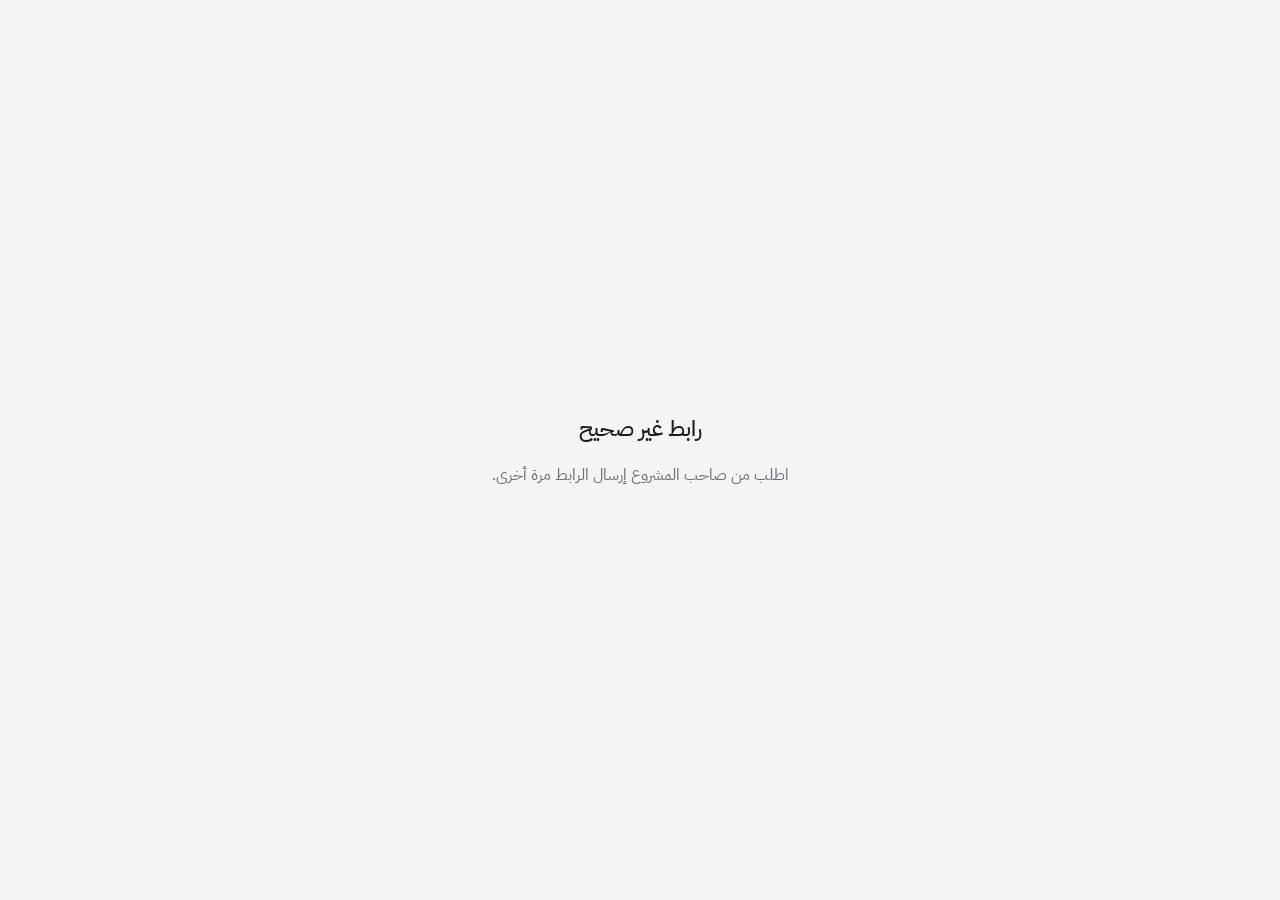
<file: share.html>
<!doctype html>
<html lang="ar" dir="rtl">
<head>
  <meta charset="utf-8">
  <meta name="viewport" content="width=device-width, initial-scale=1, viewport-fit=cover">
  <title>مشاركة مشروع — WeeklyPlanner</title>
  <meta name="robots" content="noindex,nofollow">
  <meta name="referrer" content="no-referrer">
  <meta name="google" content="notranslate">
  <link rel="icon" type="image/svg+xml" href="icons/logo.svg">
  <link rel="preconnect" href="https://fonts.googleapis.com">
  <link rel="preconnect" href="https://fonts.gstatic.com" crossorigin>
  <link rel="stylesheet" href="https://fonts.googleapis.com/css2?family=IBM+Plex+Sans+Arabic:wght@400;500;600&family=Inter:wght@400;500&display=swap">
  <link rel="stylesheet" href="share.css">
</head>
<body class="sv">
  <main id="sv-app"><div class="sv-center"><p>جارٍ التحميل…</p></div></main>
  <noscript>يلزم تفعيل JavaScript لعرض المشروع.</noscript>
  <script type="module" src="js/share-view.js"></script>
</body>
</html>
</file>
<file: share.css>
/* مشاركة المشاريع: ستايل شاشة المدير (.sh-*) وصفحة الضيف (.sv-*). ملف مستقل: لا يلمس styles.css. */

/* ===== شاشة المدير داخل البرنامج ===== */
.sh-page { display: grid; gap: 1rem; padding: 0 var(--gutter, 1rem) 6rem; }
.sh-note { padding: .2rem 0 .6rem; border-bottom: 1px solid var(--line, rgb(0 0 0 / .1)); }
.sh-note p { margin: .35rem 0 0; color: var(--text-2, #666); font-size: .92rem; line-height: 1.7; }
.sh-list { display: grid; }
.sh-row { display: flex; align-items: center; justify-content: space-between; gap: 1rem; padding: .85rem 0; border-bottom: 1px solid var(--line, rgb(0 0 0 / .1)); }
.sh-row-main { display: grid; gap: .2rem; min-width: 0; }
.sh-row-main strong { font-weight: 500; overflow-wrap: anywhere; }
.sh-row-main small { color: var(--text-2, #666); }
.sh-chips { display: flex; flex-wrap: wrap; gap: .3rem; margin-top: .2rem; }
.sh-chip { font-size: .78rem; padding: .15rem .55rem; border-radius: 999px; background: var(--surface-2, rgb(0 0 0 / .05)); color: var(--text-2, #555); }
.sh-h { margin: 1rem 0 0; font-size: 1rem; font-weight: 500; }
.sh-line { min-height: 1.1rem; font-size: .8rem; }
.sh-dim { color: var(--text-2, #777); }
.sh-bad { color: #c4473f; line-height: 1.6; }
.sh-warn { margin: .5rem 0 0; font-size: .8rem; color: #b06a1b; line-height: 1.6; }

.sh-sheet { max-height: 92vh; overflow-y: auto; }
.sh-linkbox { display: flex; gap: .5rem; align-items: center; margin: .6rem 0; }
.sh-linkbox .input { flex: 1; min-width: 0; font-size: .8rem; }
.sh-guest { padding: .8rem 0; border-top: 1px solid var(--line, rgb(0 0 0 / .1)); }
.sh-guest-head { display: flex; align-items: center; justify-content: space-between; gap: .6rem; margin-bottom: .5rem; }
.sh-guest-head strong { font-weight: 500; overflow-wrap: anywhere; }
.sh-access { display: grid; gap: .5rem; grid-template-columns: repeat(auto-fit, minmax(210px, 1fr)); }
.sh-acc { display: grid; gap: .25rem; font-size: .85rem; }
.sh-acc span { color: var(--text-2, #666); }
.sh-add { display: grid; gap: .4rem; padding-top: .8rem; border-top: 1px solid var(--line, rgb(0 0 0 / .1)); margin-top: .4rem; }
.sh-foot { display: flex; flex-wrap: wrap; gap: 1rem; margin-top: 1rem; padding-top: .8rem; border-top: 1px solid var(--line, rgb(0 0 0 / .1)); }

/* ===== صفحة الضيف (share.html) ===== */
.sv { --done: #1f9c70; --bg: #f4f4f6; --surface: #fff; --line: rgb(0 0 0 / .09); --text: #1c1c1e; --text-2: #6b6b73; --accent: #2f7d5b; --accent-soft: rgb(47 125 91 / .12); --warn: #b06a1b; --bad: #c4473f;
  margin: 0; background: var(--bg); color: var(--text); font: 400 16px/1.65 'IBM Plex Sans Arabic', 'Inter', system-ui, sans-serif; -webkit-text-size-adjust: 100%; }
@media (prefers-color-scheme: dark) {
  .sv { --done: #5fd3a0; --bg: #151517; --surface: #1e1e21; --line: rgb(255 255 255 / .1); --text: #ededf0; --text-2: #a0a0a8; --accent: #5fc496; --accent-soft: rgb(95 196 150 / .16); --warn: #e0a35a; --bad: #ef7d74; }
}
.sv * { box-sizing: border-box; }
.sv-wrap { max-width: 820px; margin: 0 auto; padding: 1.4rem 1rem 4rem; }
.sv-center { min-height: 100vh; display: grid; place-content: center; text-align: center; gap: .9rem; padding: 1.5rem; }
.sv-center h1 { font-size: 1.35rem; font-weight: 500; margin: 0; }
.sv-center p { margin: 0 auto; max-width: 30rem; color: var(--text-2); }
.sv-btn { font: inherit; font-size: .95rem; padding: .7rem 1.3rem; border-radius: 14px; border: 1px solid var(--line); background: var(--surface); color: var(--text); cursor: pointer; }
.sv-btn.primary { background: var(--accent); border-color: transparent; color: #fff; }
.sv-link { background: none; border: 0; color: var(--text-2); font: inherit; font-size: .85rem; cursor: pointer; text-decoration: underline; padding: .3rem; }
.sv-head { display: flex; align-items: flex-start; justify-content: space-between; gap: 1rem; padding-bottom: 1rem; }
.sv-head h1 { margin: 0; font-size: 1.5rem; font-weight: 500; overflow-wrap: anywhere; }
.sv-sub { color: var(--text-2); font-size: .85rem; margin-top: .2rem; }
.sv-badge { font-size: .75rem; padding: .2rem .65rem; border-radius: 999px; background: var(--accent-soft); color: var(--accent); white-space: nowrap; }
.sv-tabs { display: flex; gap: .3rem; overflow-x: auto; padding: .2rem 0 .8rem; border-bottom: 1px solid var(--line); scrollbar-width: none; }
.sv-tabs::-webkit-scrollbar { display: none; }
.sv-tab { font: inherit; font-size: .9rem; padding: .45rem .95rem; border-radius: 999px; border: 0; background: none; color: var(--text-2); cursor: pointer; white-space: nowrap; }
.sv-tab[aria-selected="true"] { background: var(--surface); color: var(--text); box-shadow: 0 0 0 1px var(--line); }
.sv-panel { padding-top: 1.1rem; display: grid; gap: 1.2rem; }
.sv-h { margin: 0 0 .2rem; font-size: 1rem; font-weight: 500; }
.sv-empty { color: var(--text-2); padding: 1rem 0; }
.sv-kv { display: grid; grid-template-columns: repeat(auto-fit, minmax(150px, 1fr)); gap: 1rem; }
.sv-kv div { display: grid; gap: .1rem; }
.sv-kv small { color: var(--text-2); }
.sv-kv strong { font-weight: 500; font-size: 1.1rem; overflow-wrap: anywhere; }
.sv-row { display: flex; justify-content: space-between; align-items: baseline; gap: 1rem; padding: .7rem 0; border-bottom: 1px solid var(--line); }
.sv-row:last-child { border-bottom: 0; }
.sv-row-main { display: grid; gap: .1rem; min-width: 0; }
.sv-row-main strong { font-weight: 500; overflow-wrap: anywhere; }
.sv-row-main small { color: var(--text-2); }
.sv-row-end { text-align: end; white-space: nowrap; font-variant-numeric: tabular-nums; }
.sv-pill { font-size: .75rem; padding: .12rem .6rem; border-radius: 999px; background: var(--accent-soft); color: var(--accent); white-space: nowrap; }
.sv-pill.warn { background: rgb(176 106 27 / .14); color: var(--warn); }
.sv-pill.dim { background: var(--line); color: var(--text-2); }
.sv-bar { height: 5px; border-radius: 4px; background: var(--line); overflow: hidden; margin-top: .35rem; }
.sv-bar i { display: block; height: 100%; background: var(--accent); border-radius: 4px; }
.sv-text { white-space: pre-wrap; overflow-wrap: anywhere; margin: .2rem 0 0; color: var(--text); }
.sv-meeting { padding: .9rem 0; border-bottom: 1px solid var(--line); }
.sv-meeting:last-child { border-bottom: 0; }
.sv-meeting h3 { margin: 0; font-size: 1rem; font-weight: 500; }
.sv-meeting b { font-weight: 500; font-size: .85rem; color: var(--text-2); display: block; margin-top: .6rem; }
.sv-foot { margin-top: 2rem; text-align: center; color: var(--text-2); font-size: .8rem; }

/* ===== طلبات تعديل الضيوف: كروت مميزة بلون مختلف (عنبري) عن باقي البرنامج ===== */
.rq-wrap { margin: 0 0 1.5rem; }
.rq-head { display: flex; align-items: center; gap: .55rem; margin: 0 0 .7rem; font-size: .92rem; font-weight: 500; color: var(--text, #1c1c1e); }
.rq-dot { width: .6rem; height: .6rem; border-radius: 50%; background: #e0902a; box-shadow: 0 0 0 4px rgb(224 144 42 / .2); animation: rq-pulse 2s ease-in-out infinite; flex: none; }
@keyframes rq-pulse { 50% { box-shadow: 0 0 0 8px rgb(224 144 42 / 0); } }
.rq-count { min-width: 1.4rem; padding: .05rem .45rem; border-radius: 999px; background: #e0902a; color: #fff; font-size: .78rem; text-align: center; }
.rq-card { border-inline-start: 4px solid #e0902a; background: color-mix(in srgb, #e0902a 10%, var(--surface, #fff)); border-radius: 16px; padding: .95rem 1.05rem; margin-bottom: .75rem; display: grid; gap: .45rem; }
.rq-top { display: flex; align-items: center; gap: .7rem; }
.rq-avatar { width: 2.1rem; height: 2.1rem; border-radius: 50%; background: #e0902a; color: #fff; display: grid; place-items: center; font-weight: 600; flex: none; }
.rq-who { display: grid; min-width: 0; flex: 1; }
.rq-who strong { font-weight: 500; overflow-wrap: anywhere; }
.rq-who small, .rq-time, .rq-proj { color: var(--text-2, #6b6b73); font-size: .8rem; }
.rq-time { white-space: nowrap; }
.rq-proj { margin: 0; }
.rq-body strong { font-weight: 500; }
.rq-body p { margin: .25rem 0 0; line-height: 1.7; overflow-wrap: anywhere; white-space: pre-wrap; }
.rq-warn { margin: 0; font-size: .82rem; color: #b06a1b; }
.rq-actions { display: flex; flex-wrap: wrap; align-items: center; gap: .6rem; margin-top: .2rem; }
.rq-badge { display: inline-block; min-width: 1.2rem; margin-inline-start: .35rem; padding: 0 .4rem; border-radius: 999px; background: #e0902a; color: #fff; font-size: .72rem; text-align: center; }
.rq-clip { display: block; max-width: 38rem; overflow: hidden; text-overflow: ellipsis; white-space: nowrap; }
.rq-state { display: flex; align-items: center; gap: .6rem; flex: none; }
.rq-approved { background: rgb(47 125 91 / .14) !important; color: #2f7d5b !important; }
.rq-rejected { background: rgb(196 71 63 / .14) !important; color: #c4473f !important; }
.rq-flash { animation: rq-flash 1.2s ease-in-out 3; border-radius: 12px; }
@keyframes rq-flash { 0%, 100% { box-shadow: 0 0 0 0 rgb(224 144 42 / 0); } 50% { box-shadow: 0 0 0 6px rgb(224 144 42 / .45); } }
@media (prefers-reduced-motion: reduce) { .rq-dot, .rq-flash { animation: none; } }

/* ===== جهة الضيف: أزرار التعديل وطلباتي ===== */
.sv-actions { display: flex; flex-wrap: wrap; gap: .5rem; margin-top: .45rem; }
.sv-mini { font: inherit; font-size: .82rem; padding: .3rem .8rem; border-radius: 999px; border: 1px solid var(--line); background: var(--surface); color: var(--text); cursor: pointer; }
.sv-mini.primary { background: var(--accent); border-color: transparent; color: #fff; }
.sv-mini[disabled] { opacity: .55; cursor: default; }
.sv-edit-bar { display: flex; justify-content: flex-end; }
.sv-sheet-bg { position: fixed; inset: 0; background: rgb(0 0 0 / .4); display: grid; align-items: end; z-index: 20; }
.sv-sheet { background: var(--surface); border-radius: 22px 22px 0 0; padding: 1.1rem 1rem 1.4rem; max-width: 820px; width: 100%; margin: 0 auto; display: grid; gap: .7rem; }
.sv-sheet h2 { margin: 0; font-size: 1.05rem; font-weight: 500; }
.sv-sheet p { margin: 0; color: var(--text-2); font-size: .88rem; }
.sv-sheet textarea { font: inherit; width: 100%; min-height: 6.5rem; padding: .7rem; border-radius: 14px; border: 1px solid var(--line); background: var(--bg); color: var(--text); resize: vertical; }
.sv-sheet-actions { display: flex; gap: .6rem; justify-content: flex-end; }
.sv-toast { position: fixed; inset-inline: 0; bottom: 1.2rem; margin: 0 auto; width: max-content; max-width: 90vw; background: var(--text); color: var(--bg); padding: .6rem 1.1rem; border-radius: 999px; font-size: .88rem; z-index: 30; }
.sv-mine { margin-top: 1.6rem; padding-top: 1rem; border-top: 1px solid var(--line); }
</file>
